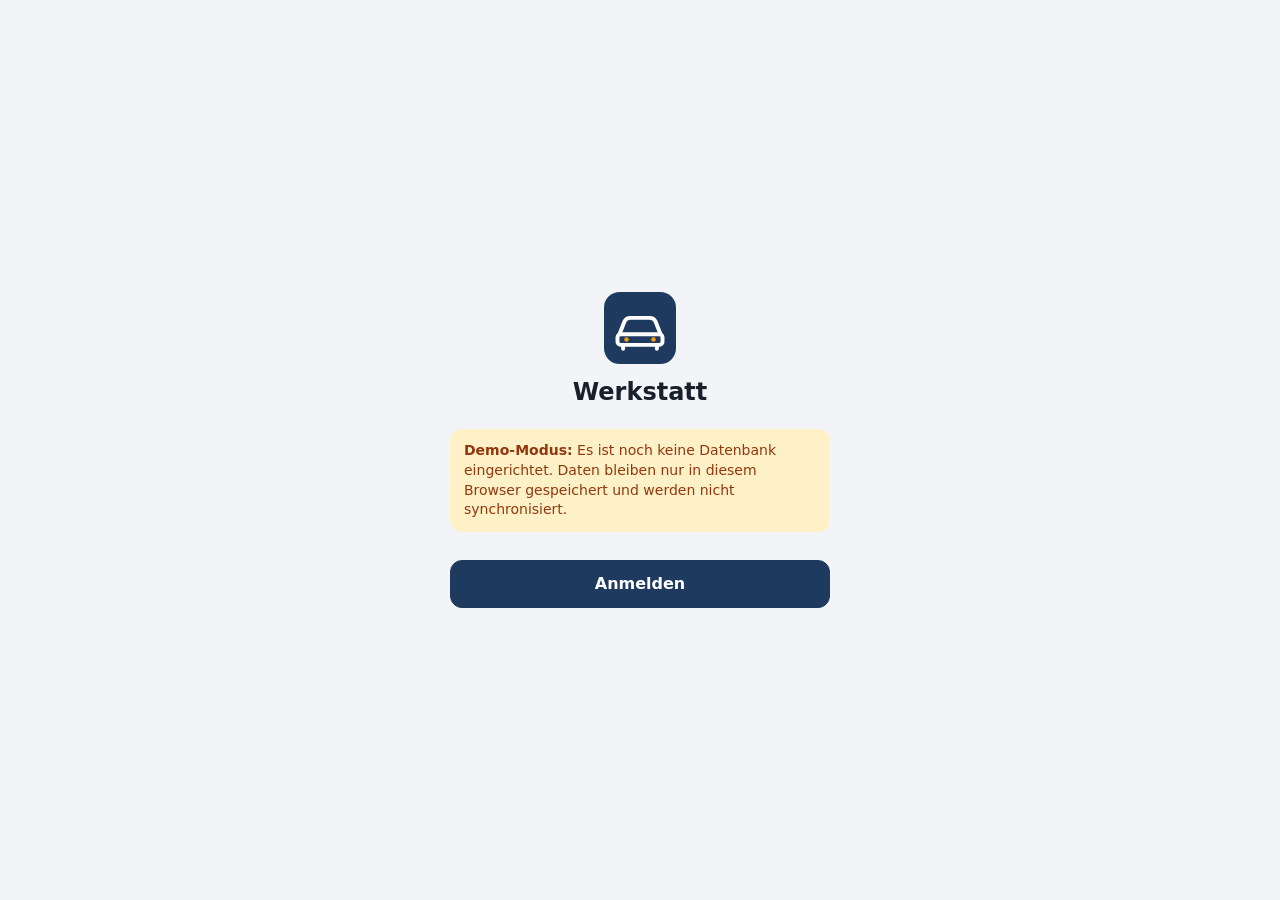
<file: index.html>
<!doctype html>
<html lang="de">
<head>
  <meta charset="utf-8">
  <meta name="viewport" content="width=device-width, initial-scale=1, viewport-fit=cover">
  <title>Werkstatt</title>
  <meta name="theme-color" content="#1f3a5f">
  <meta name="apple-mobile-web-app-capable" content="yes">
  <meta name="mobile-web-app-capable" content="yes">
  <meta name="apple-mobile-web-app-status-bar-style" content="black-translucent">
  <meta name="apple-mobile-web-app-title" content="Werkstatt">
  <link rel="manifest" href="manifest.webmanifest">
  <link rel="icon" href="icons/icon.svg" type="image/svg+xml">
  <link rel="apple-touch-icon" href="icons/icon-180.png">
  <link rel="stylesheet" href="css/style.css">
</head>
<body>
  <!-- Login -->
  <section id="login" hidden>
    <form class="login-box">
      <img src="icons/icon.svg" alt="" width="72" height="72">
      <h1 id="werkstatt-name">Werkstatt</h1>
      <div id="login-felder">
        <label class="feld"><span>E-Mail</span><input name="email" type="email" autocomplete="username"></label>
        <label class="feld"><span>Passwort</span><input name="passwort" type="password" autocomplete="current-password"></label>
      </div>
      <p id="demo-hinweis" class="hinweis" hidden>
        <b>Demo-Modus:</b> Es ist noch keine Datenbank eingerichtet.
        Daten bleiben nur in diesem Browser gespeichert und werden nicht synchronisiert.
      </p>
      <button class="btn primaer breit" type="submit">Anmelden</button>
    </form>
  </section>

  <!-- App -->
  <div id="app" hidden>
    <header class="kopf">
      <a id="zurueck" class="kopf-knopf" href="#" hidden aria-label="Zurück">‹</a>
      <h1 id="titel"></h1>
      <button id="aktion" class="kopf-knopf rechts" hidden></button>
    </header>
    <div id="demo-banner" class="demo-banner" hidden>Demo-Modus – Daten nur auf diesem Gerät</div>
    <main id="inhalt"></main>
    <nav class="tabs">
      <a href="#/start" data-tab="start"><span>🏠</span>Start</a>
      <a href="#/kunden" data-tab="kunden"><span>👤</span>Kunden</a>
      <a href="#/termine" data-tab="termine"><span>📅</span>Termine</a>
      <a href="#/teile" data-tab="teile"><span>🔧</span>Teile</a>
      <a href="#/mehr" data-tab="mehr"><span>⚙️</span>Mehr</a>
    </nav>
  </div>

  <script src="config.js"></script>
  <script src="vendor/supabase.js"></script>
  <script type="module" src="js/app.js"></script>
</body>
</html>
</file>
<file: css/style.css>
:root {
  --bg: #f2f4f7;
  --karte: #ffffff;
  --text: #17202b;
  --leise: #667085;
  --linie: #e4e7ec;
  --primaer: #1f3a5f;
  --primaer-text: #ffffff;
  --akzent: #f59e0b;
  --rot: #d92d20;
  --rot-bg: #fee4e2;
  --gelb-bg: #fef0c7;
  --gelb: #93370d;
  --gruen: #067647;
  --gruen-bg: #dcfae6;
  --blau-bg: #dbe7f7;
  --radius: 14px;
  --tabs-h: 64px;
  color-scheme: light dark;
}
@media (prefers-color-scheme: dark) {
  :root {
    --bg: #0f141a;
    --karte: #1a222c;
    --text: #e8edf2;
    --leise: #98a2b3;
    --linie: #2b3542;
    --primaer: #5b8fd1;
    --primaer-text: #0b1220;
    --rot: #f97066;
    --rot-bg: #4a1a17;
    --gelb-bg: #4a3510;
    --gelb: #fedf89;
    --gruen: #75e0a7;
    --gruen-bg: #0f3a26;
    --blau-bg: #1d3352;
  }
}

* { box-sizing: border-box; }
html { -webkit-text-size-adjust: 100%; }
body {
  margin: 0;
  font: 16px/1.4 system-ui, -apple-system, "Segoe UI", Roboto, sans-serif;
  background: var(--bg);
  color: var(--text);
  -webkit-tap-highlight-color: transparent;
}
a { color: inherit; text-decoration: none; }
h2 {
  font-size: 13px; text-transform: uppercase; letter-spacing: .05em; color: var(--leise);
  margin: 24px 4px 8px; display: flex; align-items: center; justify-content: space-between; gap: 8px;
}
[hidden] { display: none !important; }

/* ---------- Kopf / Navigation ---------- */
.kopf {
  position: sticky; top: 0; z-index: 10;
  display: grid; grid-template-columns: minmax(56px, max-content) minmax(0, 1fr) minmax(56px, max-content); align-items: center;
  padding: env(safe-area-inset-top) 4px 0;
  min-height: calc(56px + env(safe-area-inset-top));
  background: var(--primaer); color: var(--primaer-text);
}
.kopf h1 { margin: 0; font-size: 18px; text-align: center; white-space: nowrap; overflow: hidden; text-overflow: ellipsis; grid-column: 2; }
.kopf-knopf {
  background: none; border: 0; color: inherit; font: inherit; font-size: 16px; font-weight: 600;
  padding: 12px; cursor: pointer; grid-column: 1; grid-row: 1;
}
#zurueck { font-size: 32px; line-height: 1; padding: 4px 12px 8px; }
.kopf-knopf.rechts { grid-column: 3; text-align: right; font-size: 15px; }
#aktion:not([hidden]) { white-space: nowrap; }

.demo-banner { background: var(--gelb-bg); color: var(--gelb); text-align: center; font-size: 13px; padding: 6px; }

main {
  max-width: 760px; margin: 0 auto;
  padding: 12px 16px calc(var(--tabs-h) + 24px + env(safe-area-inset-bottom));
}

.tabs {
  position: fixed; bottom: 0; left: 0; right: 0; z-index: 10;
  display: grid; grid-template-columns: repeat(5, 1fr);
  background: var(--karte); border-top: 1px solid var(--linie);
  padding-bottom: env(safe-area-inset-bottom);
}
.tabs a {
  display: flex; flex-direction: column; align-items: center; justify-content: center;
  height: var(--tabs-h); font-size: 12px; color: var(--leise); gap: 2px;
}
.tabs a span { font-size: 22px; filter: grayscale(1); opacity: .7; }
.tabs a.aktiv { color: var(--primaer); font-weight: 600; }
.tabs a.aktiv span { filter: none; opacity: 1; }

@media (min-width: 900px) {
  .tabs { top: calc(56px + env(safe-area-inset-top)); bottom: 0; right: auto; width: 96px; grid-template-columns: 1fr; grid-auto-rows: 80px; align-content: start; border-top: 0; border-right: 1px solid var(--linie); }
  .tabs a { height: 80px; }
  main { padding-left: 112px; padding-bottom: 32px; max-width: 880px; }
}

/* ---------- Karten & Listen ---------- */
.karte { background: var(--karte); border-radius: var(--radius); box-shadow: 0 1px 2px rgba(16,24,40,.06); overflow: hidden; }
.karte.text { padding: 14px 16px; white-space: pre-wrap; }
.liste .zeile, .zeile {
  display: flex; align-items: center; gap: 12px; padding: 12px 16px; min-height: 60px;
  border-bottom: 1px solid var(--linie); cursor: pointer;
}
.liste > :last-child { border-bottom: 0; }
.zeile:active { background: var(--bg); }
.zeile .inhalt { flex: 1; min-width: 0; display: flex; flex-direction: column; }
.zeile .inhalt strong { overflow: hidden; text-overflow: ellipsis; white-space: nowrap; font-weight: 600; }
.zeile .inhalt small { color: var(--leise); font-size: 14px; overflow: hidden; text-overflow: ellipsis; white-space: nowrap; }
.pfeil { color: var(--leise); font-size: 22px; }
.leer { color: var(--leise); text-align: center; margin: 0; padding: 20px 16px; }

.avatar {
  width: 40px; height: 40px; border-radius: 50%; flex: none;
  display: grid; place-items: center; font-weight: 700;
  background: var(--blau-bg); color: var(--primaer);
}
.kennzeichen {
  flex: none; font-family: "DIN Alternate", "Arial Narrow", system-ui, sans-serif; font-weight: 700; letter-spacing: .03em;
  border: 2px solid var(--text); border-left: 8px solid #1f4fbf; border-radius: 5px;
  padding: 2px 8px; font-size: 14px; background: #fff; color: #111; white-space: nowrap;
}
.kennzeichen.gross { font-size: 22px; padding: 4px 12px; }
.fz-kopf { display: flex; gap: 14px; align-items: center; padding: 16px; border-bottom: 1px solid var(--linie); flex-wrap: wrap; }

.termin .zeit { flex: none; width: 54px; font-weight: 700; display: flex; flex-direction: column; font-variant-numeric: tabular-nums; }
.termin .zeit small { font-weight: 400; color: var(--leise); font-size: 13px; }
.termin.erledigt .inhalt strong { text-decoration: line-through; color: var(--leise); }
.haken { width: 22px; height: 22px; flex: none; accent-color: var(--gruen); }

.info .info-zeile { display: flex; justify-content: space-between; gap: 16px; padding: 12px 16px; border-bottom: 1px solid var(--linie); }
.info .info-zeile:last-child { border-bottom: 0; }
.info-zeile span { color: var(--leise); flex: none; }
.info-zeile b { font-weight: 500; text-align: right; overflow-wrap: anywhere; }
.info-zeile b.mehrzeilig { white-space: pre-wrap; }
a.info-zeile b { color: var(--primaer); }
.mono { font-family: ui-monospace, Menlo, monospace; font-size: 14px; }

.badge { flex: none; font-size: 12px; font-weight: 600; padding: 3px 8px; border-radius: 99px; background: var(--bg); white-space: nowrap; }
.badge.rot { background: var(--rot-bg); color: var(--rot); }
.badge.gelb { background: var(--gelb-bg); color: var(--gelb); }
.status { flex: none; font-size: 12px; font-weight: 600; padding: 3px 8px; border-radius: 99px; }
.status.offen { background: var(--gelb-bg); color: var(--gelb); }
.status.in_arbeit { background: var(--blau-bg); color: var(--primaer); }
.status.fertig { background: var(--gruen-bg); color: var(--gruen); }

.segment { display: flex; background: var(--linie); border-radius: 10px; padding: 3px; margin: 16px 0 0; }
.segment button { flex: 1; border: 0; background: none; padding: 10px 4px; border-radius: 8px; font: inherit; font-weight: 600; color: var(--leise); cursor: pointer; }
.segment button.an { background: var(--karte); color: var(--text); box-shadow: 0 1px 3px rgba(0,0,0,.12); }
.segment button.an.offen { color: var(--gelb); }
.segment button.an.in_arbeit { color: var(--primaer); }
.segment button.an.fertig { color: var(--gruen); }

.summe > div { display: flex; justify-content: space-between; padding: 10px 16px; }
.summe { margin-top: 12px; }
.summe .gesamt { border-top: 1px solid var(--linie); font-size: 18px; }

.zaehler { display: flex; align-items: center; gap: 6px; flex: none; }
.zaehler .badge { min-width: 40px; text-align: center; font-size: 14px; }

.suche {
  width: 100%; padding: 12px 14px; font: inherit; border: 1px solid var(--linie); border-radius: 12px;
  background: var(--karte); color: var(--text); margin-bottom: 12px;
}

.schnell { display: flex; gap: 10px; margin-top: 12px; }
.schnell .btn { flex: 1; }

/* ---------- Knöpfe ---------- */
.btn {
  display: inline-flex; align-items: center; justify-content: center; gap: 6px;
  border: 1px solid var(--linie); background: var(--karte); color: var(--text);
  font: inherit; font-weight: 600; padding: 12px 16px; border-radius: 12px; cursor: pointer; text-transform: none; letter-spacing: 0;
}
.btn.klein { padding: 6px 10px; font-size: 14px; border-radius: 8px; min-width: 34px; }
.btn.primaer { background: var(--primaer); color: var(--primaer-text); border-color: var(--primaer); }
.btn.gefahr { color: var(--rot); }
.btn.breit { width: 100%; margin-top: 16px; }
.btn:disabled { opacity: .5; }
.btn-text { background: none; border: 0; font: inherit; color: var(--primaer); padding: 8px; cursor: pointer; }
.btn-text.stark { font-weight: 700; }

/* ---------- Fotos ---------- */
.galerie { display: grid; grid-template-columns: repeat(auto-fill, minmax(100px, 1fr)); gap: 8px; }
.foto {
  aspect-ratio: 1; border-radius: 10px; overflow: hidden; border: 0; padding: 0; background: var(--linie); cursor: pointer;
}
.foto img { width: 100%; height: 100%; object-fit: cover; display: block; }
.foto.neu { display: grid; place-items: center; text-align: center; color: var(--primaer); font-weight: 600; border: 2px dashed var(--linie); background: var(--karte); }
.foto.neu span { font-size: 14px; line-height: 1.6; }

.lightbox { position: fixed; inset: 0; z-index: 50; background: #000; display: flex; flex-direction: column; padding-top: env(safe-area-inset-top); }
.lightbox img { flex: 1 1 0; min-height: 0; height: 0; object-fit: contain; width: 100%; }
.lightbox-leiste {
  display: flex; justify-content: space-between; align-items: center; gap: 8px; flex-wrap: wrap;
  padding: 12px 16px calc(12px + env(safe-area-inset-bottom)); color: #fff;
}
.lightbox-leiste .btn { background: #1d2939; color: #fff; border-color: #344054; }
.lightbox-leiste .btn.gefahr { color: #fda29b; }
.lightbox-leiste > span:last-child { display: flex; gap: 6px; flex-wrap: wrap; }

/* ---------- Formular-Dialog ---------- */
.modal {
  position: fixed; inset: 0; z-index: 40; background: rgba(0,0,0,.4);
  display: flex; align-items: flex-end; justify-content: center;
}
.sheet {
  background: var(--bg); width: 100%; max-width: 600px; max-height: 94vh; max-height: 94dvh;
  border-radius: 18px 18px 0 0; display: flex; flex-direction: column;
  animation: hoch .2s ease-out;
}
@media (min-width: 700px) { .modal { align-items: center; } .sheet { border-radius: 18px; } }
@keyframes hoch { from { transform: translateY(40px); opacity: 0; } }
.sheet-kopf { display: flex; justify-content: space-between; align-items: center; padding: 8px; border-bottom: 1px solid var(--linie); }
.sheet-inhalt { overflow-y: auto; padding: 16px; padding-bottom: calc(24px + env(safe-area-inset-bottom)); display: flex; flex-wrap: wrap; gap: 12px; }

.feld { display: flex; flex-direction: column; gap: 4px; width: 100%; }
.feld.halb { width: calc(50% - 6px); }
.feld span { font-size: 14px; color: var(--leise); font-weight: 500; }
.feld input, .feld select, .feld textarea {
  font: inherit; font-size: 16px; padding: 12px; border-radius: 10px; border: 1px solid var(--linie);
  background: var(--karte); color: var(--text); width: 100%; min-height: 48px;
}
.feld textarea { resize: vertical; }
.feld input:focus, .feld select:focus, .feld textarea:focus, .suche:focus { outline: 2px solid var(--primaer); outline-offset: -1px; }
.check { display: flex; align-items: center; gap: 10px; padding: 8px 0; font-weight: 500; width: 100%; }
.check input { width: 22px; height: 22px; accent-color: var(--primaer); }

/* ---------- Login ---------- */
#login { min-height: 100vh; min-height: 100dvh; display: grid; place-items: center; padding: 24px 16px; }
.login-box { width: 100%; max-width: 380px; display: flex; flex-direction: column; gap: 12px; align-items: center; }
.login-box h1 { margin: 0 0 8px; }
#login-felder { width: 100%; display: flex; flex-direction: column; gap: 12px; }
.hinweis { background: var(--gelb-bg); color: var(--gelb); padding: 12px 14px; border-radius: 12px; font-size: 14px; margin: 0; }

/* ---------- Meldungen ---------- */
.toast {
  position: fixed; left: 50%; transform: translateX(-50%); z-index: 60;
  bottom: calc(var(--tabs-h) + 16px + env(safe-area-inset-bottom));
  background: #1d2939; color: #fff; padding: 12px 18px; border-radius: 12px; max-width: calc(100% - 32px);
  box-shadow: 0 8px 24px rgba(0,0,0,.25); font-size: 15px;
}
.toast.fehler { background: var(--rot); color: #fff; }

/* ---------- Mehr / Sicherung / Papierkorb ---------- */
.text-block { padding: 4px 16px 16px; }
.text-block p { margin: 12px 0 0; }
.text-block .btn.breit { margin-top: 12px; }
.leise { color: var(--leise); font-size: 14px; }
.hinweis-karte {
  display: block; margin-top: 12px; padding: 12px 16px; border-radius: var(--radius);
  background: var(--gelb-bg); color: var(--gelb); font-size: 15px;
}
.hinweis-karte b { white-space: nowrap; }
.knopf-zeile { width: 100%; background: none; border: 0; font: inherit; color: inherit; text-align: left; }
.zeile.pk { cursor: default; }
.zeile.pk .avatar { font-size: 18px; }

/* ---------- Kalender ---------- */
.text-block .segment { margin-top: 12px; }
.feld.abstand { margin-top: 12px; }
.sheet.frage { max-width: 420px; }
.frage-inhalt { padding: 24px 20px calc(20px + env(safe-area-inset-bottom)); text-align: center; }
.frage-inhalt strong { font-size: 19px; }
.frage-inhalt p { margin: 8px 0 0; }
.frage-symbol { font-size: 40px; margin-bottom: 4px; }
.frage-inhalt .btn.breit { margin-top: 12px; }
.leise.klein { font-size: 13px; margin-top: 14px; }
.abo-status { margin-top: 12px; padding: 10px 12px; border-radius: 10px; background: var(--bg); font-size: 15px; }
.abo-status.ok { background: var(--gruen-bg); color: var(--gruen); }
.abo-status.fehler { background: var(--rot-bg); color: var(--rot); }
.schritte { padding-left: 20px; margin: 12px 0 0; }
.schritte li { margin-top: 6px; }
.hinweis.abstand { margin-top: 12px; }
.leise.klein.links { text-align: left; }
.text-block .check { margin-top: 8px; }
a.btn { text-align: center; }

/* ---------- Nachrichten ---------- */
.nachricht p { margin: 0; width: 100%; }
.nachricht .hinweis .check { padding: 8px 0 0; font-weight: 600; }
.senden { display: flex; gap: 10px; width: 100%; }
.senden .btn { flex: 1; }
.btn.whatsapp { background: #25d366; border-color: #25d366; color: #fff; }
.btn.aus { opacity: .4; }
.einleitung { margin: 12px 4px 0; }

/* ---------- Wochenansicht ---------- */
.woche-nav { display: flex; align-items: center; justify-content: space-between; gap: 8px; margin-top: 16px; }
.woche-nav .btn { font-size: 22px; padding: 4px 16px; }
.woche-titel { text-align: center; display: flex; flex-direction: column; }
.woche-titel small { color: var(--leise); font-size: 13px; }
.mitte { text-align: center; }
.woche { display: grid; gap: 10px; margin-top: 12px; }
.tag { background: var(--karte); border-radius: var(--radius); overflow: hidden; box-shadow: 0 1px 2px rgba(16,24,40,.06); }
.tag.heute { box-shadow: 0 0 0 2px var(--primaer); }
.tag.vorbei { opacity: .7; }
.tag-kopf {
  display: flex; justify-content: space-between; align-items: center; width: 100%;
  padding: 8px 12px; border: 0; border-bottom: 1px solid var(--linie); background: none; color: inherit;
  font: inherit; font-size: 14px; cursor: pointer; text-align: left;
}
.tag.heute .tag-kopf { color: var(--primaer); }
.tag.wochenende .tag-kopf { color: var(--leise); }
.tag-kopf .plus { color: var(--primaer); font-size: 18px; }
.wt { display: flex; gap: 10px; padding: 8px 12px; border-bottom: 1px solid var(--linie); cursor: pointer; }
.wt:last-child { border-bottom: 0; }
.wt-zeit { font-weight: 700; font-variant-numeric: tabular-nums; flex: none; }
.wt-text { display: flex; flex-direction: column; min-width: 0; }
.wt-text b { font-weight: 600; }
.wt-text small { color: var(--leise); font-size: 13px; }
.wt.erledigt { opacity: .5; }
.wt.erledigt b { text-decoration: line-through; }
.frei { color: var(--leise); font-size: 13px; padding: 8px 12px; margin: 0; }
@media (min-width: 900px) {
  main:has(.woche) { max-width: 1400px; }
  .woche { grid-template-columns: repeat(7, minmax(0, 1fr)); align-items: start; }
  .wt { flex-direction: column; gap: 2px; }
  .tag { min-height: 120px; }
}
</file>
